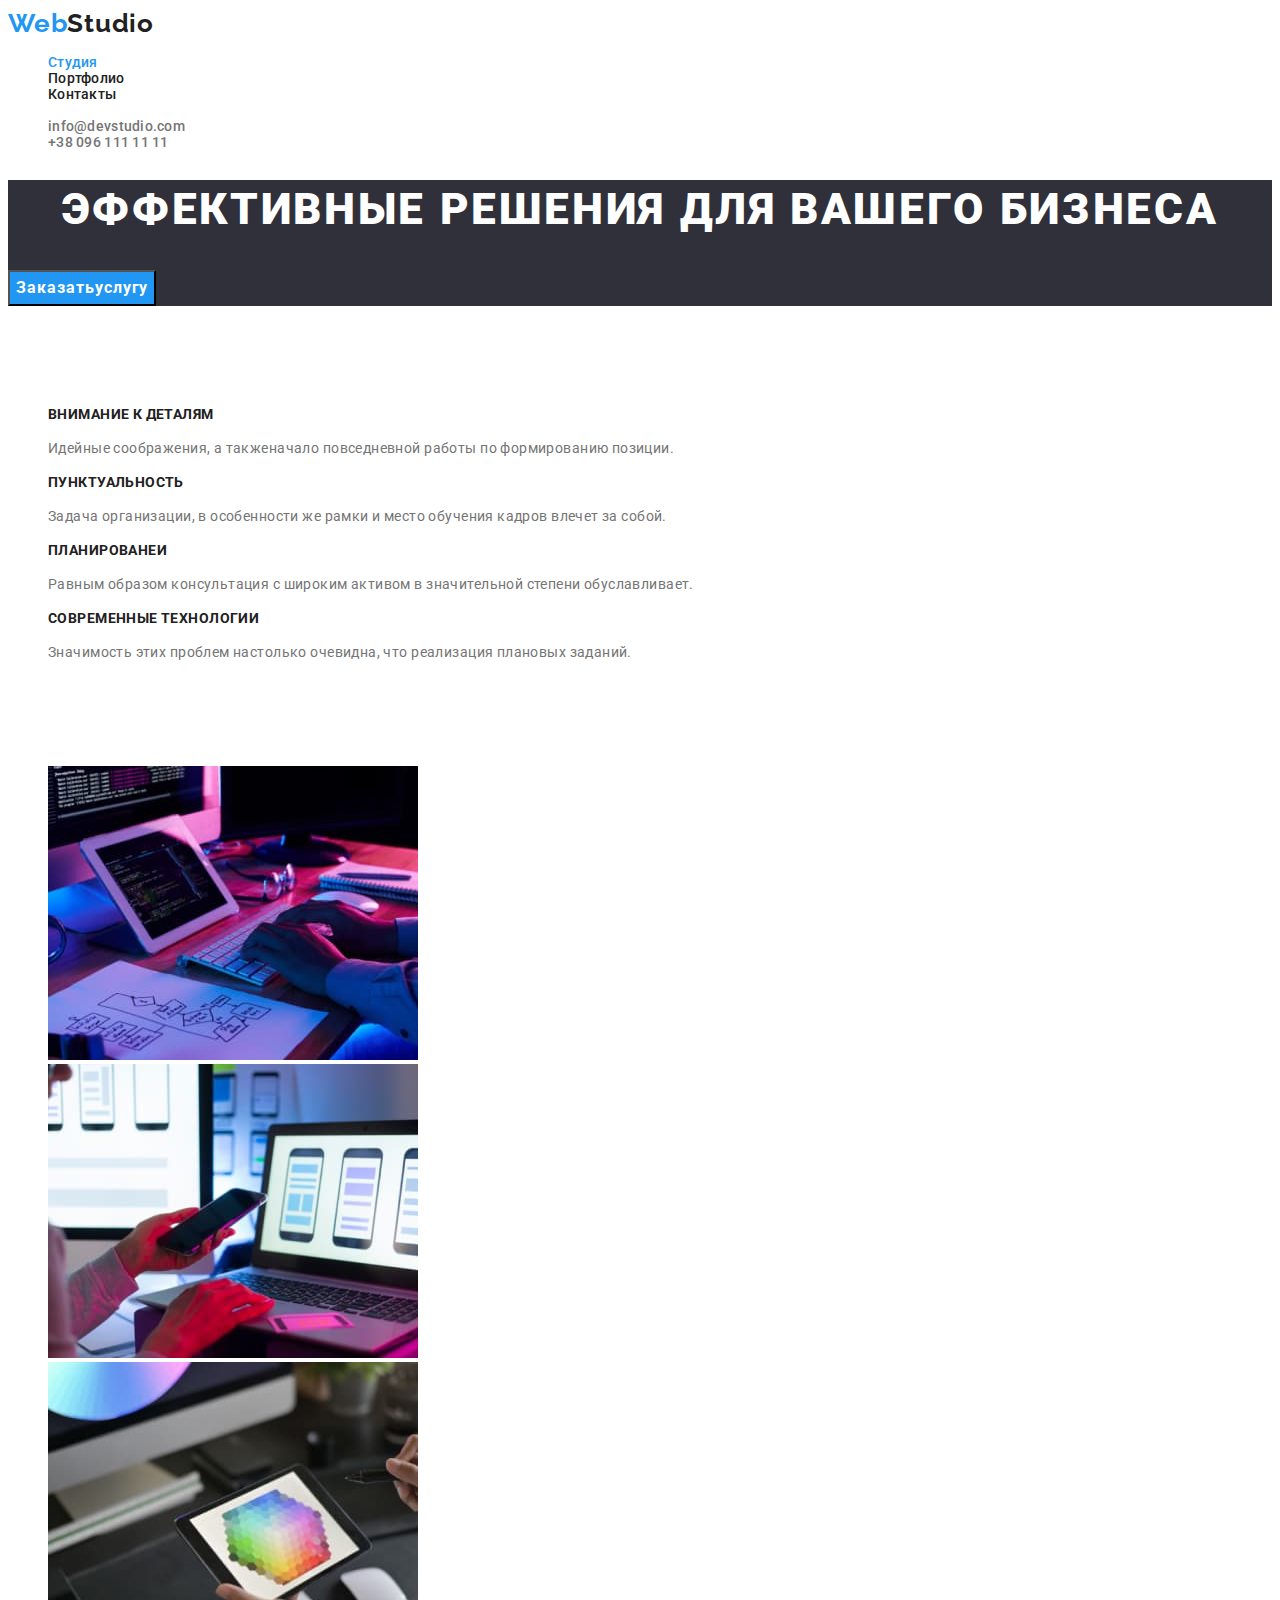
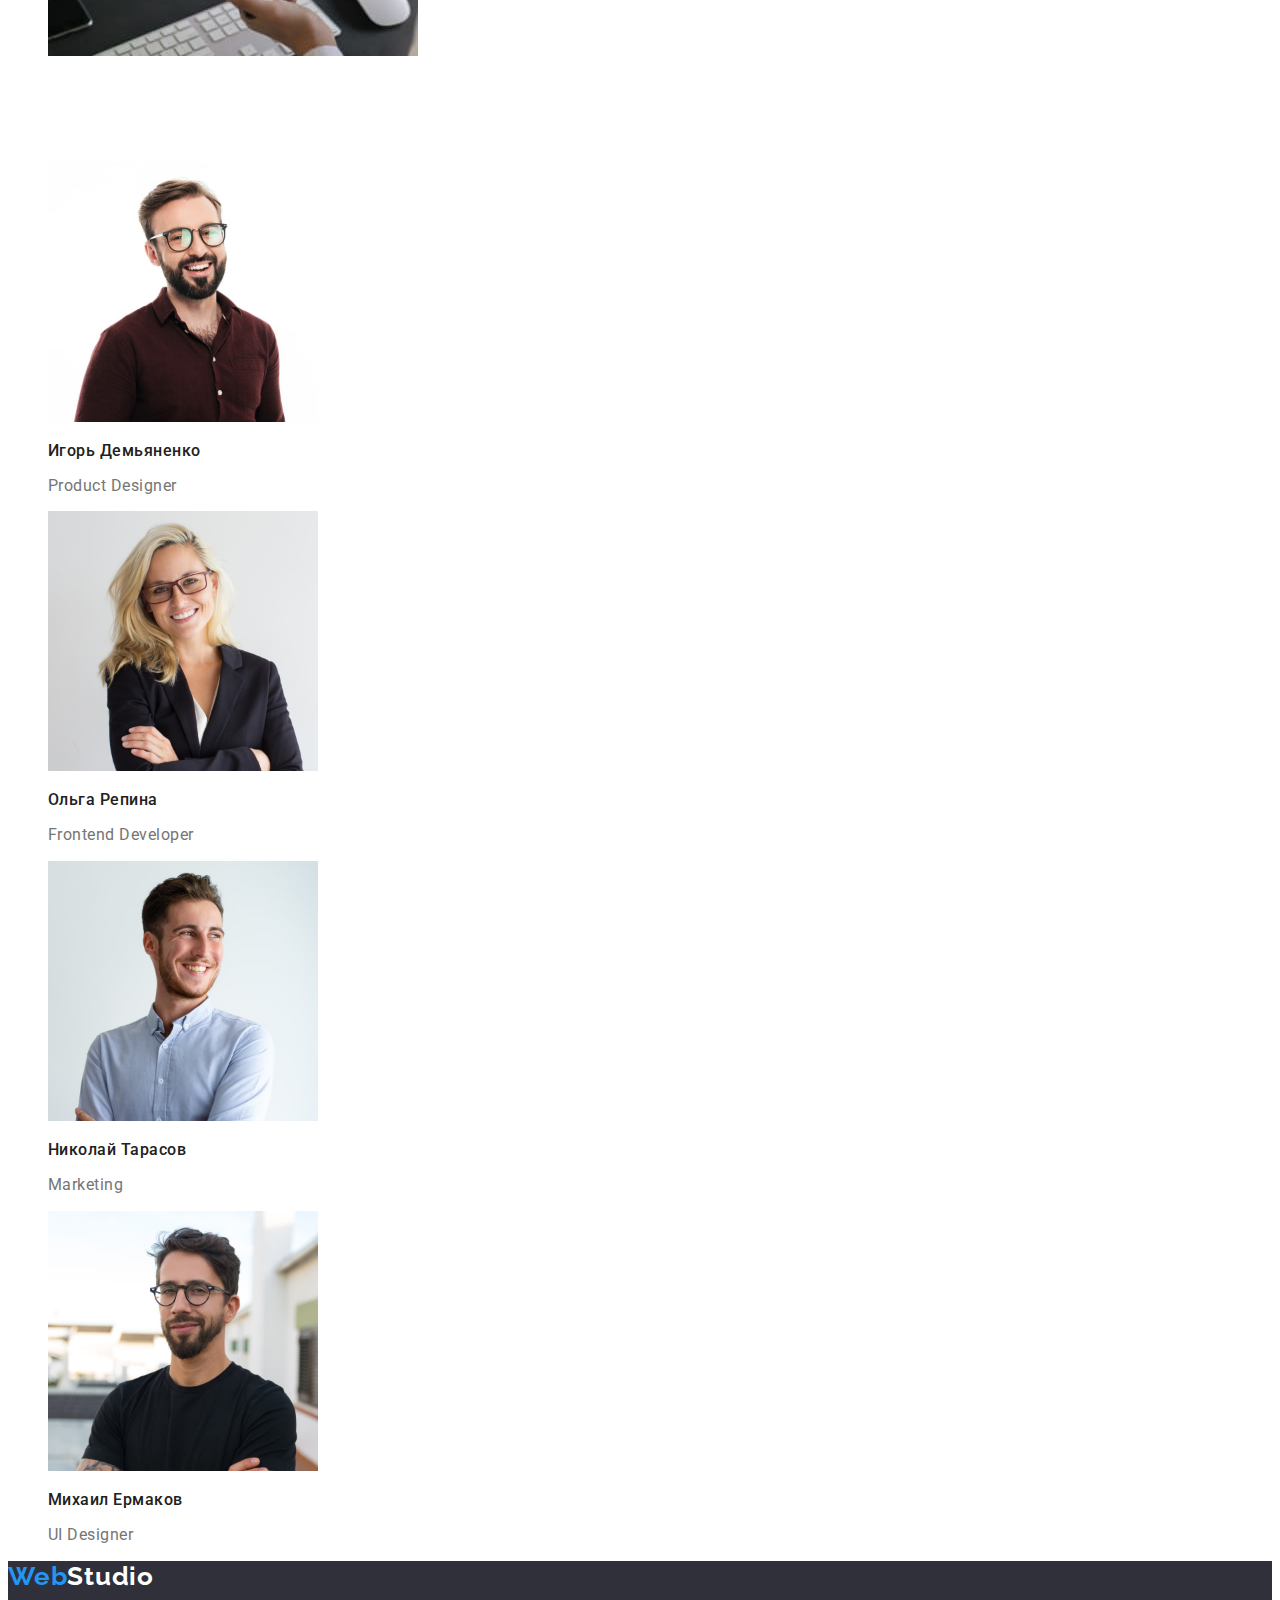
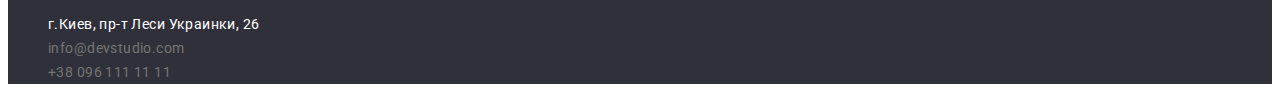
<file: index.html>
<!DOCTYPE html>
<html lang="en">

<head>
    <meta charset="UTF-8">
    <meta http-equiv="X-UA-Compatible" content="IE=edge">
    <meta name="viewport" content="width=device-width, initial-scale=1.0">
    <title>Document</title>
    <link rel="preconnect" href="https://fonts.googleapis.com">
    <link rel="preconnect" href="https://fonts.gstatic.com" crossorigin>
    <link
        href="https://fonts.googleapis.com/css2?family=Raleway:wght@700&family=Roboto:wght@400;500;700;900&display=swap"
        rel="stylesheet">

    <link rel="stylesheet" href="./css/styles.css">
</head>

<body class="body-list">
    <header class="header-list">
        <a href="index.html" class="logo"><span class="acent-logo">Web</span>Studio</a>
        <nav class="nav-page">
            <ul class="site-nav">
                <li class="item"><a class="link current" href="index.html">Студия</a></li>
                <li class="item"><a class="link" href="./portfolio.html">Портфолио</a></li>
                <li class="item"><a class="link" href="#">Контакты</a></li>
            </ul>
        </nav>
        <ul class="auth-nav">
            <li class="item"><a class="link" href="mailto:info@devstudio.com">info@devstudio.com</a></li>
            <li class="item"><a class="link" href="tel:380961111111">+38 096 111 11 11</a></li>
        </ul>
    </header>
    <main>

        <section class="section-btn">
            <h1 class="text">Эффективные решения для вашего бизнеса</h1>
            <button type="button" class="btn">Заказатьуслугу</button>
        </section>

        <section class="benefits">
            <h2 class="text-section"> Наши приемущества</h2>
            <ul class="list">
                <li>
                    <h3 class="section-list">ВНИМАНИЕ К ДЕТАЛЯМ</h3>
                    <p class="list-list">Идейные соображения, а такженачало повседневной работы по формированию позиции.
                    </p>
                </li>
                <li>
                    <h3 class="section-list">ПУНКТУАЛЬНОСТЬ</h3>
                    <p class="list-list">Задача организации, в особенности же рамки и место обучения кадров влечет за
                        собой.</p>
                </li>
                <li>
                    <h3 class="section-list">ПЛАНИРОВАНЕИ</h3>
                    <p class="list-list">Равным образом консультация с широким активом в значительной степени
                        обуславливает. </p>
                </li>
                <li>
                    <h3 class="section-list">СОВРЕМЕННЫЕ ТЕХНОЛОГИИ</h3>
                    <p class="list-list">Значимость этих проблем настолько очевидна, что реализация плановых заданий.
                    </p>
                </li>
            </ul>
        </section>
        <section>
            <h2 class="text-section">Чем мы занимаемся</h2>
            <ul class="list">
                <li><img src="./image/img1.jpg"
                        alt=" клавиатура , руки , планшет , монитор,ручка ,тетрадь,комьютерная мышь , лист "
                        width="370" /> </li>
                <li><img src="./image/img2.jpg" alt=" , руки , телефон, " width="370"></li>
                <li><img src="./image/img3.jpg" alt=" мышь, планшет с палитрой  , руки , телефон" width="370"></li>
            </ul>
        </section>



        <section class="team">
            <h2 class="text-section">Наша команда</h2>
            <ul class="list">
                <li>
                    <img src="./image/img4.jpg" alt="avatar" width="270">
                    <h3 class="team-name">Игорь Демьяненко</h3>
                    <p class="descripion">Product Designer</p>
                </li>
                <li>
                    <img src="./image/img5.jpg" alt="avatar" width="270">
                    <h3 class="team-name">Ольга Репина</h3>
                    <p class="descripion">Frontend Developer</p>
                </li>
                <li>
                    <img src="./image/img6.jpg" alt="avatar" width="270">
                    <h3 class="team-name">Николай Тарасов</h3>
                    <p class="descripion">Marketing</p>
                </li>
                <li>
                    <img src="./image/img7.jpg" alt="avatar" width="270">
                    <h3 class="team-name">Михаил Ермаков</h3>
                    <p class="descripion">UI Designer</p>
                </li>
            </ul>
        </section>
    </main>
    <footer class="footer do">
        <div class="container footer-d">
            <a href="index.html" class="logo logo-footer"><span class="acent-logo">Web</span>Studio</a>
            <address>
    
                <ul class="footer-list">
                    <li class="link-footer map"> <a class="contact"
                            href="https://www.google.com/maps/place/%D0%B1%D1%83%D0%BB%D1%8C%D0%B2%D0%B0%D1%80+%D0%9B%D0%B5%D1%81%D1%96+%D0%A3%D0%BA%D1%80%D0%B0%D1%97%D0%BD%D0%BA%D0%B8,+26,+%D0%9A%D0%B8%D1%97%D0%B2,+02000/@50.4265807,30.5361971,17z/data=!3m1!4b1!4m5!3m4!1s0x40d4cf0e033ecbe9:0x57a4dffefec77da0!8m2!3d50.4265807!4d30.5383858"><span>г.Киев,
                                пр-т Леси Украинки, 26</span></a></li>
                    <li class="link-footer ct"><a class="contact" href="mailto:info@devstudio.com">info@devstudio.com</a>
                    </li>
                    <li class="link-footer ct"><a class="contact" href="tel:380961111111">+38 096 111 11 11</a></li>
                </ul>
            </address>
        </div>
    </footer>
</body>

</html>
</file>
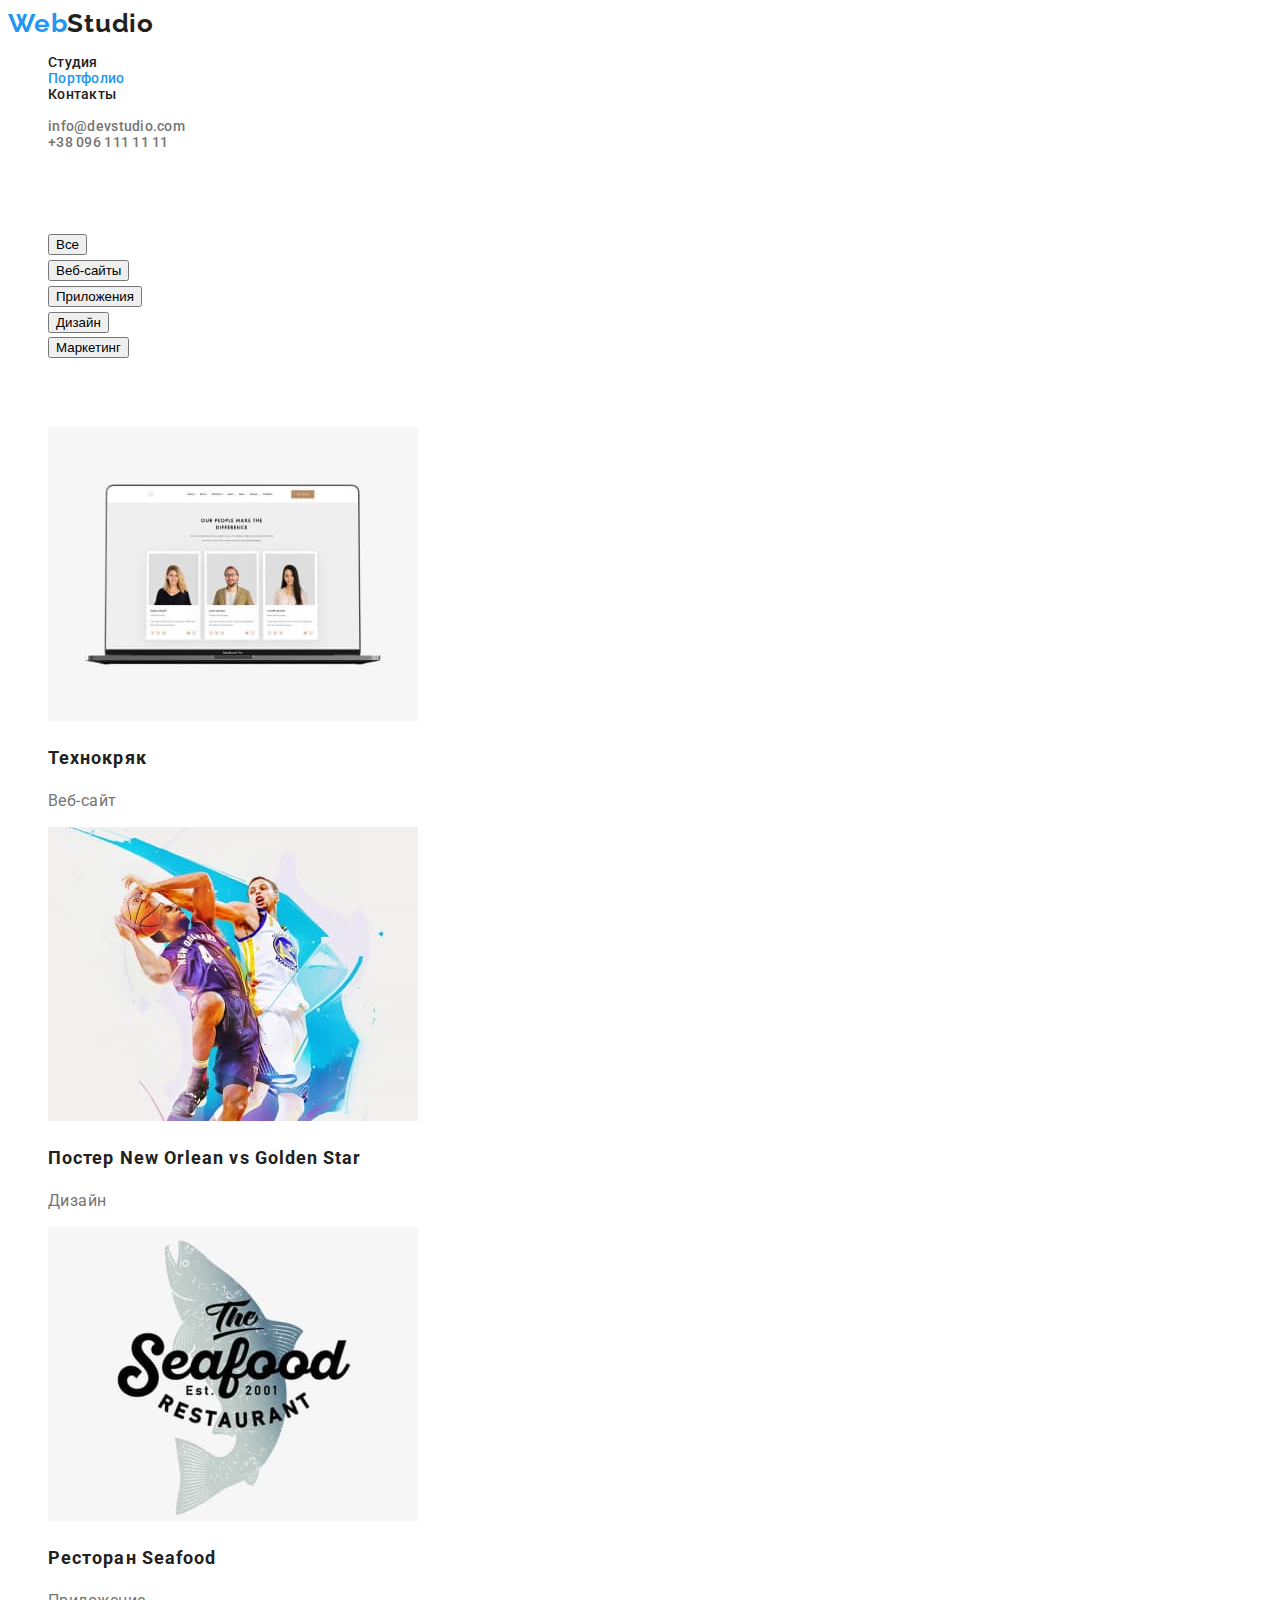
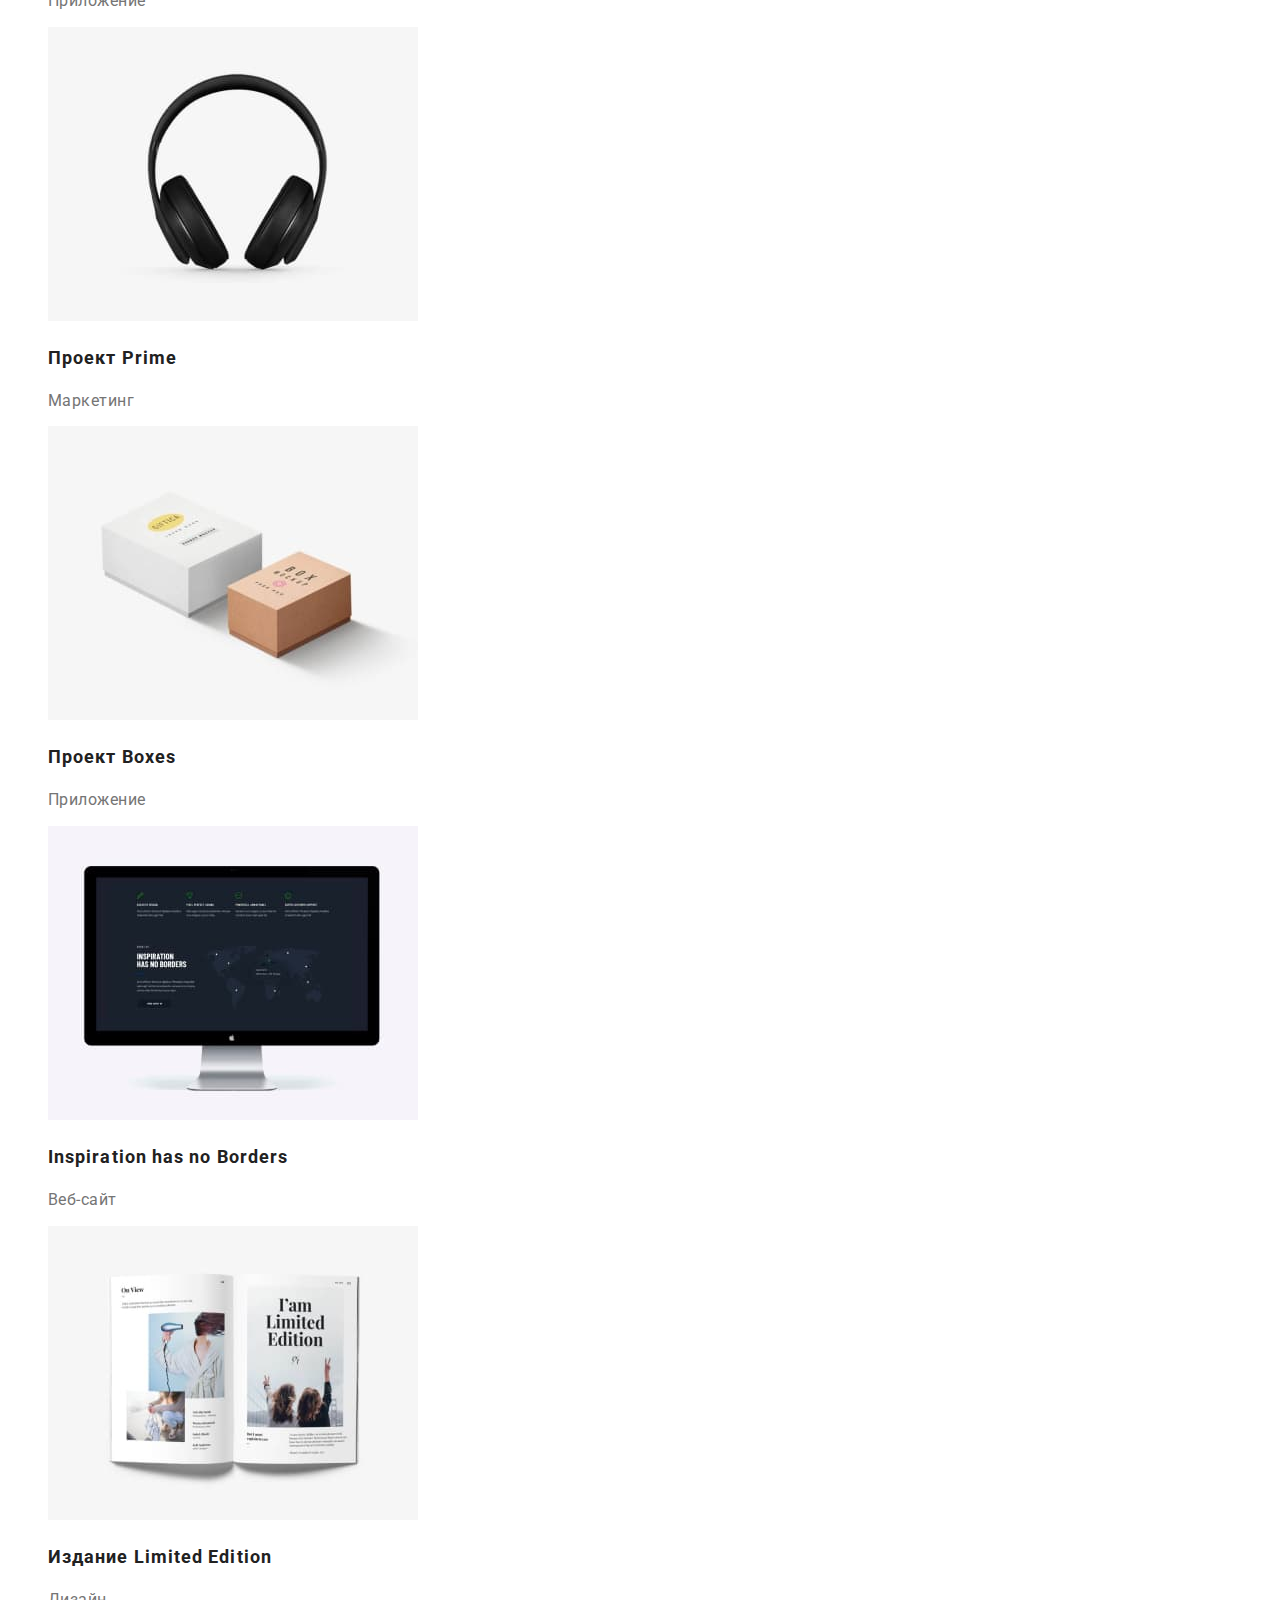
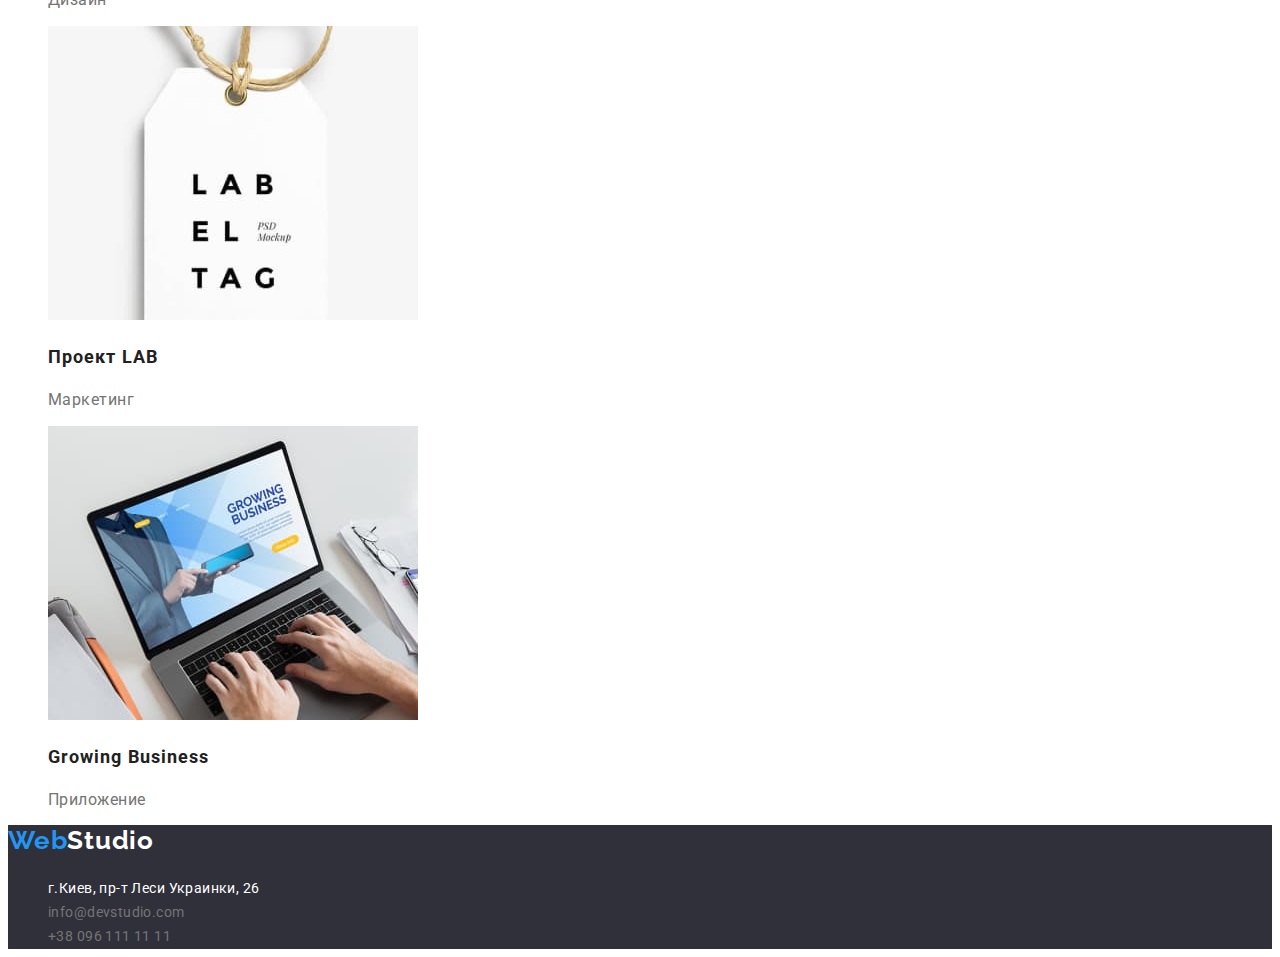
<file: portfolio.html>
<!DOCTYPE html>
<html lang="en">

<head>
    <meta charset="UTF-8">
    <meta http-equiv="X-UA-Compatible" content="IE=edge">
    <meta name="viewport" content="width=device-width, initial-scale=1.0">
    <title>Document</title>

    <link rel="preconnect" href="https://fonts.googleapis.com">
    <link rel="preconnect" href="https://fonts.gstatic.com" crossorigin>
    <link
        href="https://fonts.googleapis.com/css2?family=Raleway:wght@700&family=Roboto:wght@400;500;700;900&display=swap"
        rel="stylesheet">
    <link rel="stylesheet" href="./css/styles.css">
</head>

<body class="body-list">
    <header class="header-list">
        <a href="/index.html" class="logo"><span class="acent-logo">Web</span>Studio</a>
        <nav class="nav-page">
            <ul class="site-nav">
                <li class="item"><a class="link" href="index.html">Студия</a></li>
                <li class="item"><a class="link current" href="./portfolio.html">Портфолио</a></li>
                <li class="item"><a class="link" href="#">Контакты</a></li>
            </ul>
        </nav>
        <ul class="auth-nav">
            <li class="item"><a class="link" href="mailto:info@devstudio.com">info@devstudio.com</a></li>
            <li class="item"><a class="link" href="tel:380961111111">+38 096 111 11 11</a></li>
        </ul>
    </header>
    <main class="main">

        <section class="section-main">
            <h1 class="wh">Фильтр</h1>
            <!--Controls buttoms-->
            <ul class="list-btn">
                <li><button class="btn" type="button">Все</button></li>
                <li><button class="btn" type="button">Веб-сайты</button></li>
                <li><button class="btn" type="button">Приложения</button></li>
                <li><button class="btn" type="button">Дизайн</button></li>
                <li><button class="btn" type="button">Маркетинг</button></li>
            </ul>

            <h2 class="wh">Сортировочное окно</h2>
            <ul class="list">
                <li class="item">

                    <img src="./images/computer.jpg" alt="Компьютер" wight="370">
                    <h2 class="link-title">Технокряк</h2>
                    <p class="descripion">Веб-сайт</p>

                </li>
                <li class="item">
                    <img src="./images/poster.jpg" alt="два баскетболиста , мяч " wight="370">
                    <h2 class="link-title">Постер New Orlean vs Golden Star</h2>
                    <p class="descripion">Дизайн</p>
                </li>
                <li class="item">
                    <img src="./images/seafood.jpg" alt="логотип рыба , название ресторана " wight="370">
                    <h2 class="link-title">Ресторан Seafood</h2>
                    <p class="descripion">Приложение</p>
                </li>
                <li class="item">
                    <img src="./images/4.jpg" alt="наушники" wight="370">
                    <h2 class="link-title">Проект Prime</h2>
                    <p class="descripion">Маркетинг</p>
                </li>
                <li class="item">
                    <img src="./images/5.jpg" alt="коробка белая , коробка коричневая " wight="370">
                    <h2 class="link-title">Проект Boxes</h2>
                    <p class="descripion">Приложение </p>
                </li>
                <li class="item">
                    <img src="./images/6.jpg" alt="монитор" wight="370">
                    <h2 class="link-title">Inspiration has no Borders</h2>
                    <p class="descripion">Веб-сайт</p>
                </li>
                <li class="item">
                    <img src="./images/7.jpg" alt="открытая книга" wight="370">
                    <h2 class="link-title">Издание Limited Edition</h2>
                    <p class="descripion">Дизайн</p>
                </li>
                <li class="item">
                    <img src="./images/8.jpg" alt="бирка" wight="370">
                    <h2 class="link-title">Проект LAB</h2>
                    <p class="descripion">Маркетинг</p>
                </li>
                <li class="item">
                    <img src="./images/9.jpg" alt="ноутбук" wight="370">
                </li>
                <li>
                    <h2 class="link-title">Growing Business</h2>
                    <p class="descripion">Приложение</p>
                </li>
            </ul>
        </section>
    </main>

<footer class="footer do">
    <div class="container footer-d">
        <a href="index.html" class="logo logo-footer"><span class="acent-logo">Web</span>Studio</a>
        <address>

            <ul class="footer-list">
                <li class="link-footer map"> <a class="contact"
                        href="https://www.google.com/maps/place/%D0%B1%D1%83%D0%BB%D1%8C%D0%B2%D0%B0%D1%80+%D0%9B%D0%B5%D1%81%D1%96+%D0%A3%D0%BA%D1%80%D0%B0%D1%97%D0%BD%D0%BA%D0%B8,+26,+%D0%9A%D0%B8%D1%97%D0%B2,+02000/@50.4265807,30.5361971,17z/data=!3m1!4b1!4m5!3m4!1s0x40d4cf0e033ecbe9:0x57a4dffefec77da0!8m2!3d50.4265807!4d30.5383858"><span>г.Киев,
                            пр-т Леси Украинки, 26</span></a></li>
                <li class="link-footer ct"><a class="contact" href="mailto:info@devstudio.com">info@devstudio.com</a>
                </li>
                <li class="link-footer ct"><a class="contact" href="tel:380961111111">+38 096 111 11 11</a></li>
            </ul>
        </address>
    </div>
</footer>
</body>

</html>
</file>
<file: css/styles.css>
/* Цвет основгоно текска #212121 */
/* цвет футера фон  #2F303A */
/* мыло  телефон  футер rgba(255, 255, 255, 0.6)  адресс #FFFFFF*/
/* мыло  телефон  футер rgba(255, 255, 255, 0.6) */
/* цвет кнопок и активных ссылок при наведении #2196F3 */
:root {
    --primary-text-color: #212121;
    --second-text-color: #757575;
    --focus-hover-active-color: #2196F3;
    --text-footer-textbtn: #FFFFFF;
    --fon-footer-h1: #2F303A;
    --mail-tel: rgba(255, 255, 255, 0.6);
}

.link {
    text-decoration: none;
    color: inherit;
}

ul {
    list-style: none;
}

/* разметка хедера  */
/*логотип  */
.logo {
    font-family: 'Raleway';
    font-style: normal;
    font-weight: 700;
    font-size: 26px;
    line-height: 1.2;
    letter-spacing: 0.03em;
    text-decoration: none;
}

.logo .acent-logo {
    color: var(--focus-hover-active-color);
}

.logo {
    color: var(--primary-text-color);
}

.logo-footer {
    color: var(--text-footer-textbtn);
}

.body-list {
    color: var(--primary-text-color);
}

/* навигация */
.header-list .link:hover,
.header-list .link:focus,
.header-list .link.current {
    color: var(--focus-hover-active-color);
}

.header-list .item {
    font-family: 'Roboto';
    font-style: normal;
    font-weight: 500;
    font-size: 14px;
    line-height: 1.14;
    letter-spacing: 0.02em;
}

.auth-nav .link {
    color: var(--second-text-color);
}

/* btn */
/* button {
    -webkit-appearance: none;
    -moz-appearance: none;
    appearance: none;
}*/
.list-btn {
    font-family: 'Roboto';
    font-style: normal;
    font-weight: 500;
    font-size: 16px;
    line-height: 1.62;
    letter-spacing: 0.03em;
    color: var(--primary-text-color)
}

.list-btn .btn {
    cursor: pointer;
}

.btn:hover,
.btn:focus {
    background-color: var(--focus-hover-active-color);
    color: var(--text-footer-textbtn)
}

/* станция сортировка ))) */
.list .link-title {
    font-family: 'Roboto';
    font-style: normal;
    font-weight: 700;
    font-size: 18px;
    line-height: 2;
    letter-spacing: 0.06em;
}

.list .descripion {
    font-family: 'Roboto';
    font-style: normal;
    font-weight: 400;

    font-size: 16px;
    line-height: 1.87;
    letter-spacing: 0.03em;
    color: var(--second-text-color);
}

.main .wh {
    color: var(--text-footer-textbtn);
}

/* footer */

.footer {
    background-color: var(--fon-footer-h1);
}


.footer {
    font-family: 'Roboto';
    font-size: 14px;
    line-height: 1.71;
    letter-spacing: 0.03em;
}
.link-footer .contact {
    text-decoration: none;
}

.map :first-child {
    color: var(--text-footer-textbtn);
}

.ct .contact {
    color: var(--second-text-color)
}

.link :last-child {
    color: var(--mail-tel);
    text-decoration: none;
}
.footer-list {
    font-style: initial;
    margin-top: 20px;
    margin-bottom: 0;
}
.footer .map {
    color: var(--text-footer-textbtn)
}

/* студия  */
/* btn */
.section-btn {
    background-color: var(--fon-footer-h1);
}

.text {
    font-family: 'Roboto';
    font-style: normal;
    font-weight: 900;
    font-size: 44px;
    line-height: 1.36;
    text-align: center;
    letter-spacing: 0.06em;
    text-transform: uppercase;
    color: var(--text-footer-textbtn)
}

.section-btn .btn {
    font-family: 'Roboto';
    font-style: normal;
    font-weight: 700;
    font-size: 16px;
    line-height: 1.87;
    display: flex;
    align-items: center;
    text-align: center;
    letter-spacing: 0.06em;
    color: var(--text-footer-textbtn);
    background-color: var(--focus-hover-active-color);
}

/* benefits */
.text-section {
    font-family: 'Roboto';
    font-style: normal;
    font-weight: 700;
    font-size: 36px;
    line-height: 1.16;
    text-align: center;
    letter-spacing: 0.03em;
    color: var(--text-footer-textbtn);
}

.list .section-list {
    font-family: 'Roboto';
    font-style: normal;
    font-weight: 700;
    font-size: 14px;
    line-height: 1.14;
    letter-spacing: 0.03em;
    text-transform: uppercase;
}

.list .list-list {
    font-family: 'Roboto';
    font-style: normal;
    font-weight: 400;

    font-size: 14px;
    line-height: 1.71;
    letter-spacing: 0.03em;
    color: var(--second-text-color);
}

/* team */
.team .team-name {
    font-family: 'Roboto';
    font-style: normal;
    font-weight: 500;
    font-size: 16px;
    line-height: 1.18;
    letter-spacing: 0.03em;
}

.list .descripion {
    font-family: 'Roboto';
    
    font-size: 16px;
    line-height: 1.18;
    letter-spacing: 0.03em;
    color: var(--second-text-color);
}
</file>
